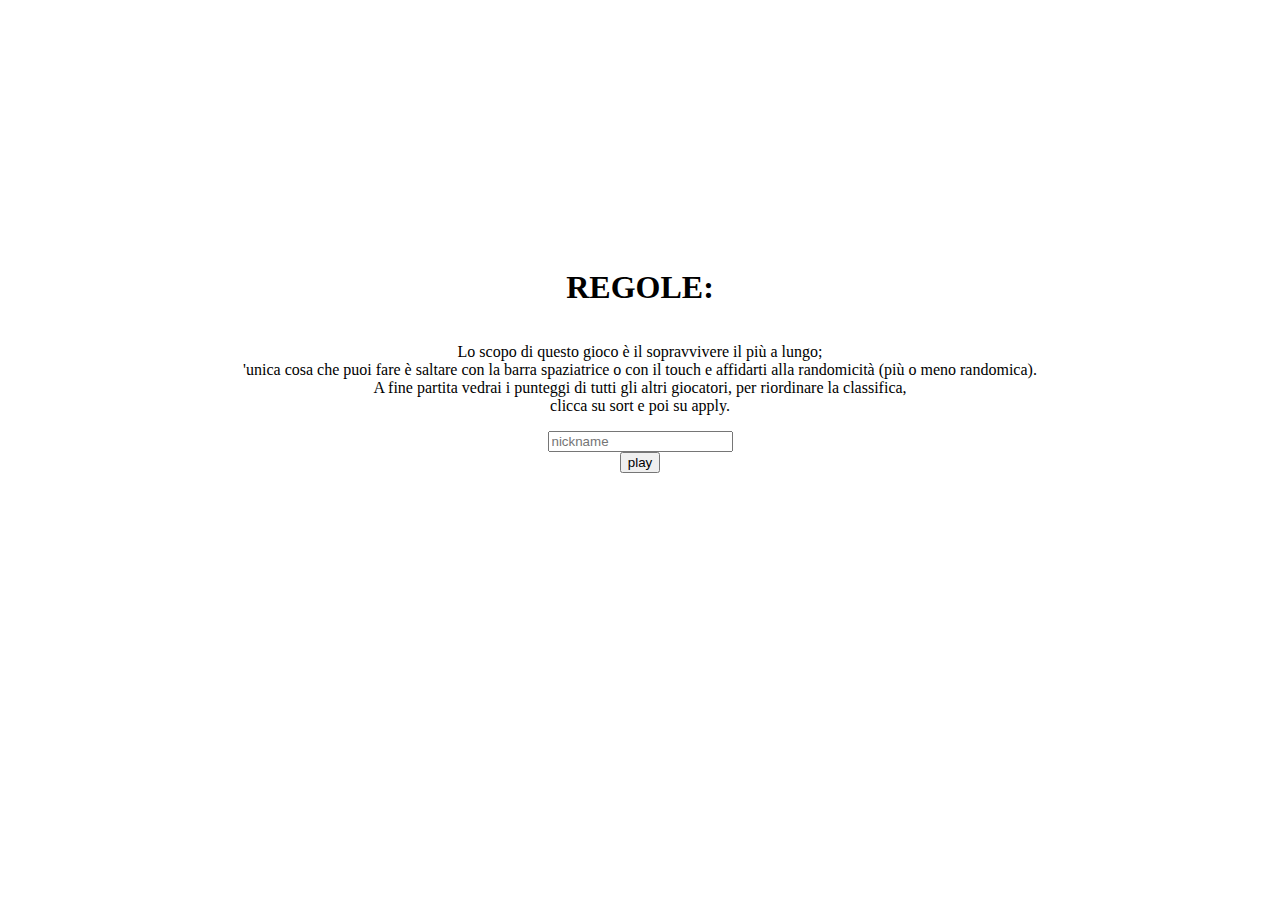
<file: index.html>
<html>

<head>
    <link rel="stylesheet" type="text/css" href="css/css.css">
    <script>
        function jump() {
            if (document.getElementById("input").value != "") {
                localStorage.setItem("nickname", document.getElementById("input").value);
                window.open("prova.html", "_self");
            } else {
                alert("inserisci un nickname valido");
            }
        }
    </script>
</head>

<body style="margin:0;">
    <div>
        <h1>REGOLE:</h1>
        <p>Lo scopo di questo gioco è il sopravvivere il più a lungo;
            <span>'unica cosa che puoi fare è saltare con la barra spaziatrice o con il touch e affidarti alla randomicità (più
                o meno randomica).</span>
            <span>A fine partita vedrai i punteggi di tutti gli altri giocatori, per riordinare la classifica,</span>
            <span>clicca su sort e poi su apply.</span>
        </p>
        <input id="input" placeholder="nickname">
        <button onClick="jump()">play</button>
    </div>
</body>

</html>
</file>
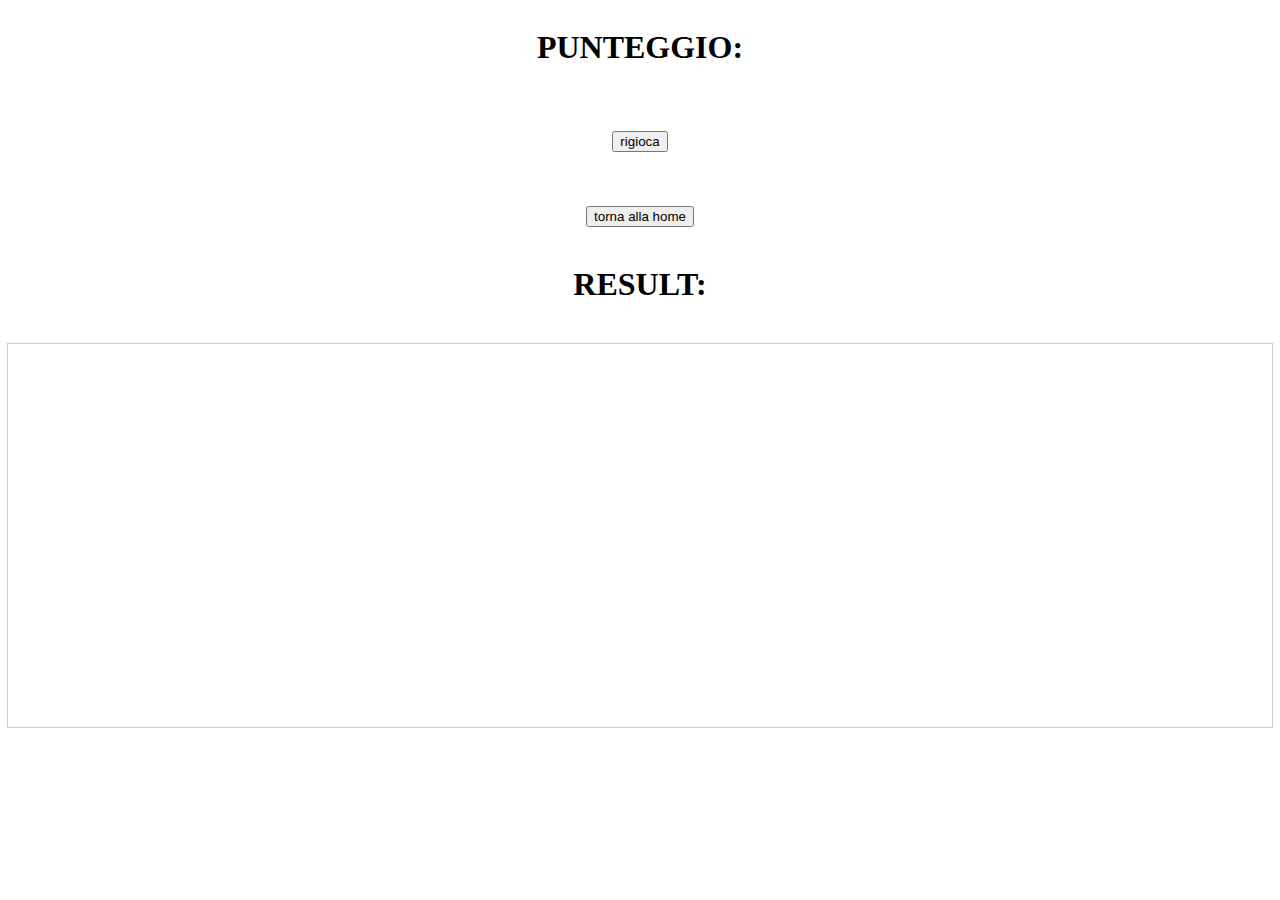
<file: re-start.html>
<html>

<head>
    <link rel="stylesheet" type="text/css" href="css/css.css">
    <script>
        function a() {
            document.getElementById("score").innerHTML = localStorage.getItem("punteggio");
        }
        function go() {
            window.open("index.html", "_self");
        }
        function ritorna() {
            window.open("prova.html", "_self");
        }
    </script>
</head>

<body onLoad="a()">
    <div class="div">
        <h1>PUNTEGGIO: </h1>
        <h1 id="score"></h1>
        <button onClick="ritorna()">rigioca</button>
        <br>
        <br>
        <br>
        <button onClick="go()">torna alla home</button>
        <br>
        <h1>RESULT:</h1>
        <br>
        <iframe class="airtable-embed" src="https://airtable.com/embed/shrAN3hli5dDGIkN2?backgroundColor=purple" frameborder="0"
            onmousewheel="" width="100%" height="533" style="background: transparent; border: 1px solid #ccc;"></iframe>
    </div>
</body>

</html>
</file>
<file: css/css.css>
div{
  text-align:center;
  display: flex;
  height: 80vh;
  justify-content: center;  
  align-items: center;
  flex-direction: column;
}
span{
  display:block;
}
</file>
